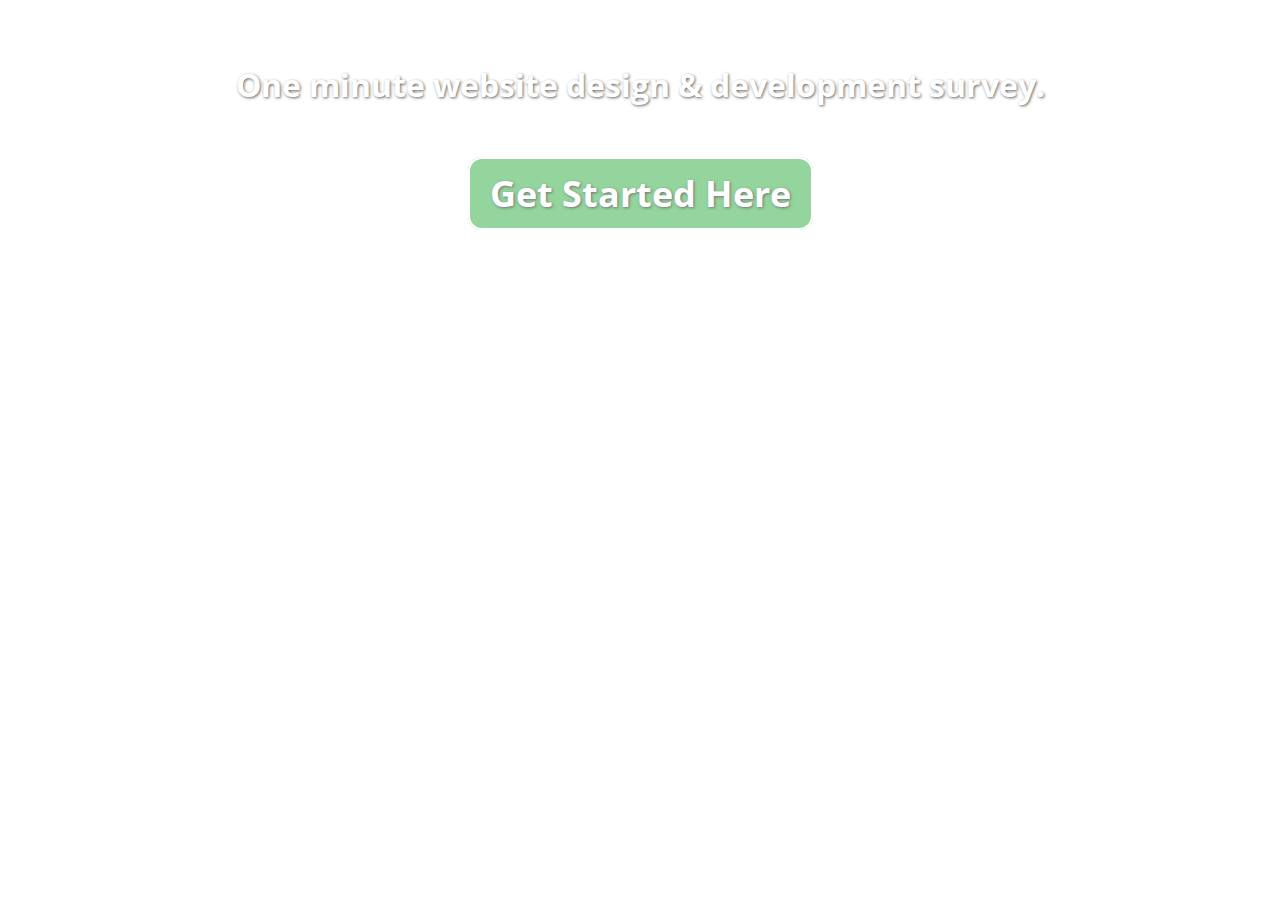
<file: survey.html>
<!DOCTYPE html>
<html lang="en">

<head>
    <meta charset="utf-8">
    <meta http-equiv="X-UA-Compatible" content="IE=edge">
    <meta name="viewport" content="width=device-width, initial-scale=1">
    <title>Web Design &amp; Development Survey</title>
    <link href="https://fonts.googleapis.com/css?family=Open+Sans" rel="stylesheet">
    <style>
        body {
            background: url(https://www.w3newbie.com/wp-content/uploads/light-background.png);
        }
        
        h1 {
            margin: 5% 0 2% 0;
            color: #FFF;
            font-size: 32px;
            text-align: center;
            font-family: 'Open Sans', sans-serif;
            text-shadow: 1px 1px 3px #666666;
        }
        
        .button a {
            border-radius: 14px;
            text-shadow: 1px 1px 3px #666666;
            font-family: 'Open Sans', sans-serif;
            color: #ffffff;
            font-size: 36px;
            background: #88D193;
            padding: 10px 20px 10px 20px;
            border: solid #ffffff 2px;
            text-decoration: none;
            cursor: pointer;
            opacity: .9;
        }
        
        .button:hover a {
            background: #59C379;
            text-decoration: none;
            opacity: .6;
        }
    </style>
</head>

<body>
    <div id="wrapper">
        <h1>One minute website design &amp; development survey.</h1>
        <h1 class="button"><a href="http://www.larrywebdev.cf/" target="_blank">Get Started Here</a></h1>
    </div>
</body>

</html>
</file>
